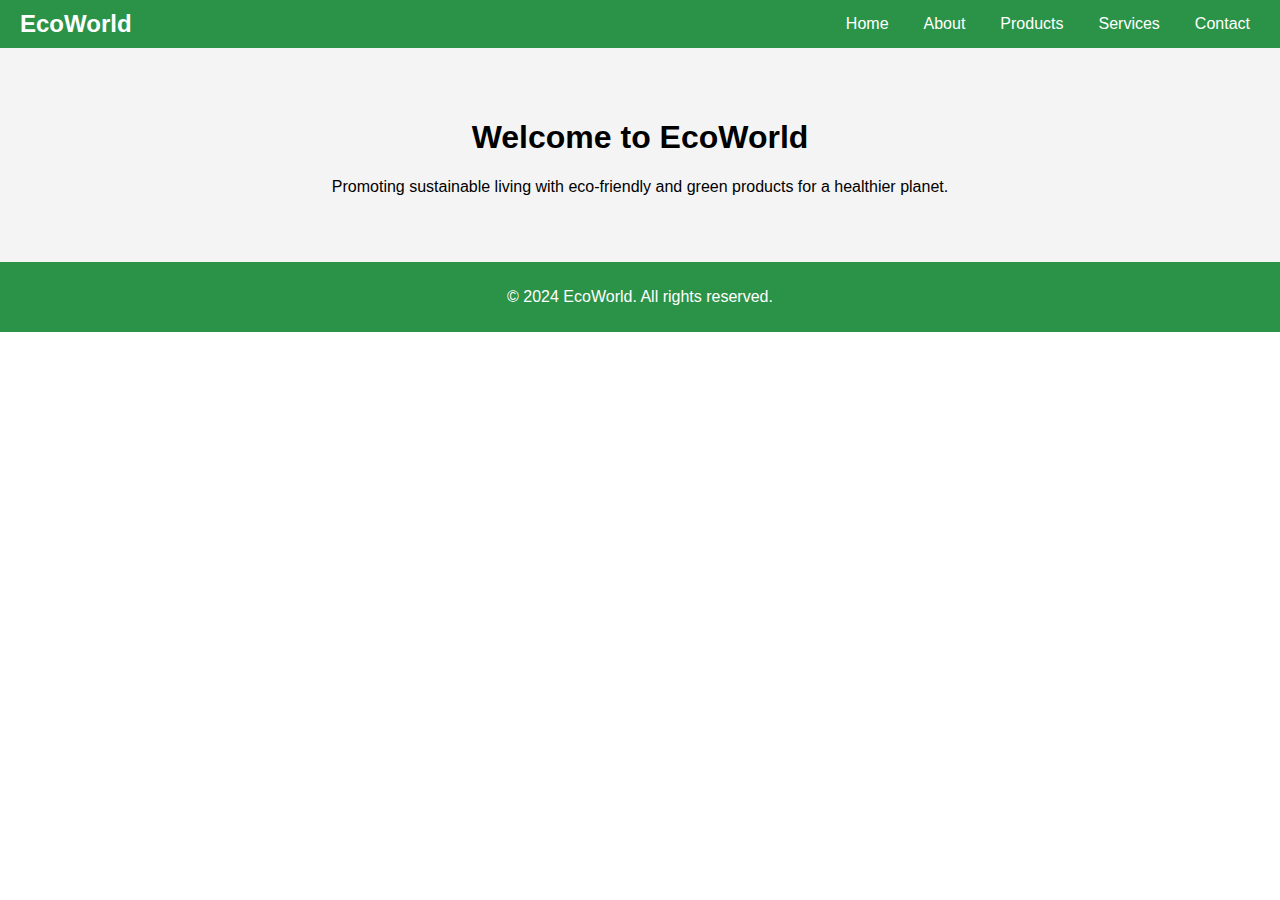
<file: index.html>
<!DOCTYPE html>
<html lang="en">
<head>
    <meta charset="UTF-8">
    <meta name="viewport" content="width=device-width, initial-scale=1.0">
    <title>EcoWorld - Home</title>
    <link rel="stylesheet" href="styles.css">
</head>
<body>
    <header>
        <div class="logo">EcoWorld</div>
        <nav>
            <ul>
                <li><a href="index.html">Home</a></li>
                <li><a href="about.html">About</a></li>
                <li><a href="products.html">Products</a></li>
                <li><a href="services.html">Services</a></li>
                <li><a href="contact.html">Contact</a></li>
            </ul>
        </nav>
    </header>
    <section class="hero">
        <h1>Welcome to EcoWorld</h1>
        <p>Promoting sustainable living with eco-friendly and green products for a healthier planet.</p>
    </section>
    <footer>
        <p>&copy; 2024 EcoWorld. All rights reserved.</p>
    </footer>
</body>
</html>
</file>
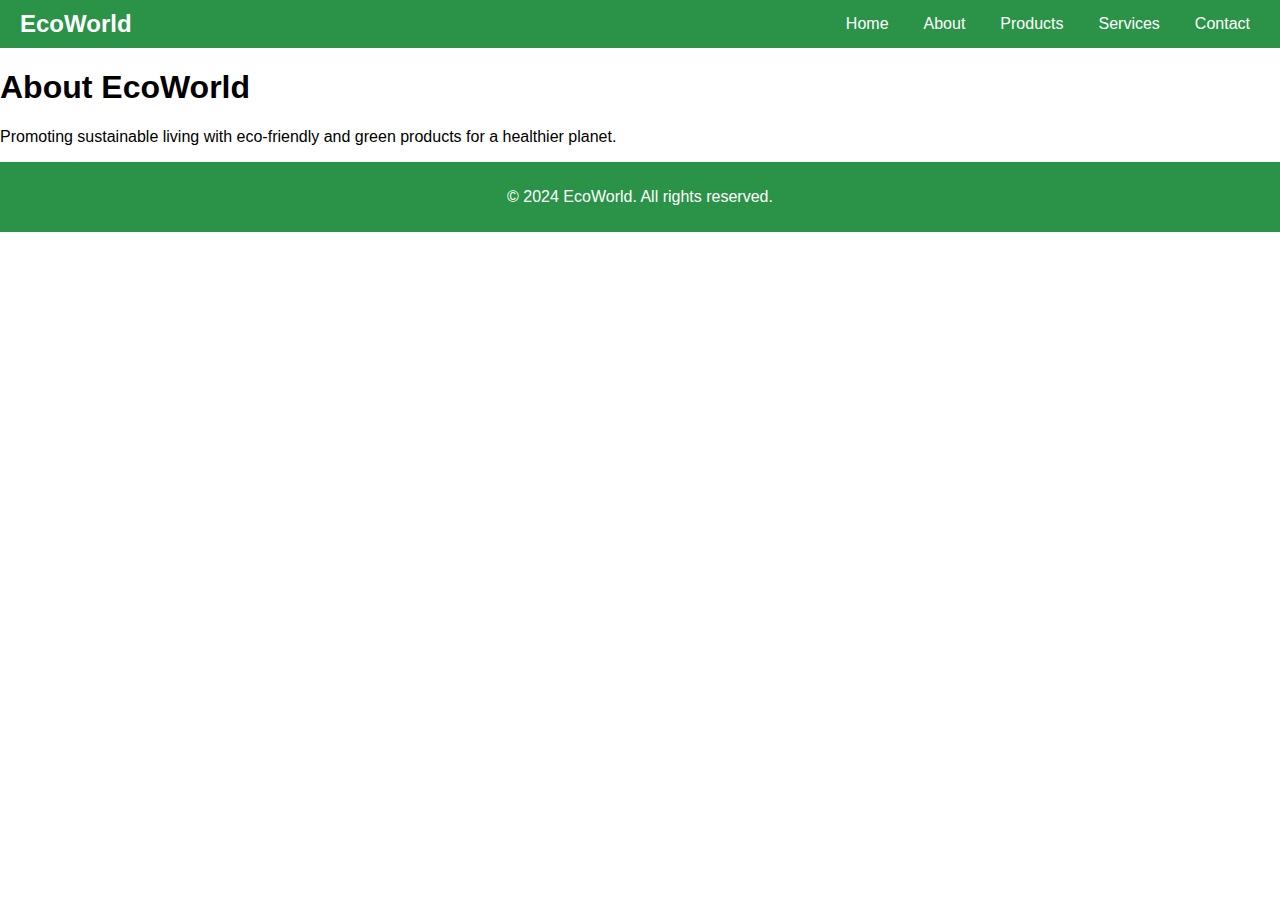
<file: about.html>
<!DOCTYPE html>
<html lang="en">
<head>
    <meta charset="UTF-8">
    <meta name="viewport" content="width=device-width, initial-scale=1.0">
    <title>About - EcoWorld</title>
    <link rel="stylesheet" href="styles.css">
</head>
<body>
    <header>
        <div class="logo">EcoWorld</div>
        <nav>
            <ul>
                <li><a href="index.html">Home</a></li>
                <li><a href="about.html">About</a></li>
                <li><a href="products.html">Products</a></li>
                <li><a href="services.html">Services</a></li>
                <li><a href="contact.html">Contact</a></li>
            </ul>
        </nav>
    </header>
    <section class="content">
        <h1>About EcoWorld</h1>
        <p>Promoting sustainable living with eco-friendly and green products for a healthier planet.</p>
    </section>
    <footer>
        <p>&copy; 2024 EcoWorld. All rights reserved.</p>
    </footer>
</body>
</html>
</file>
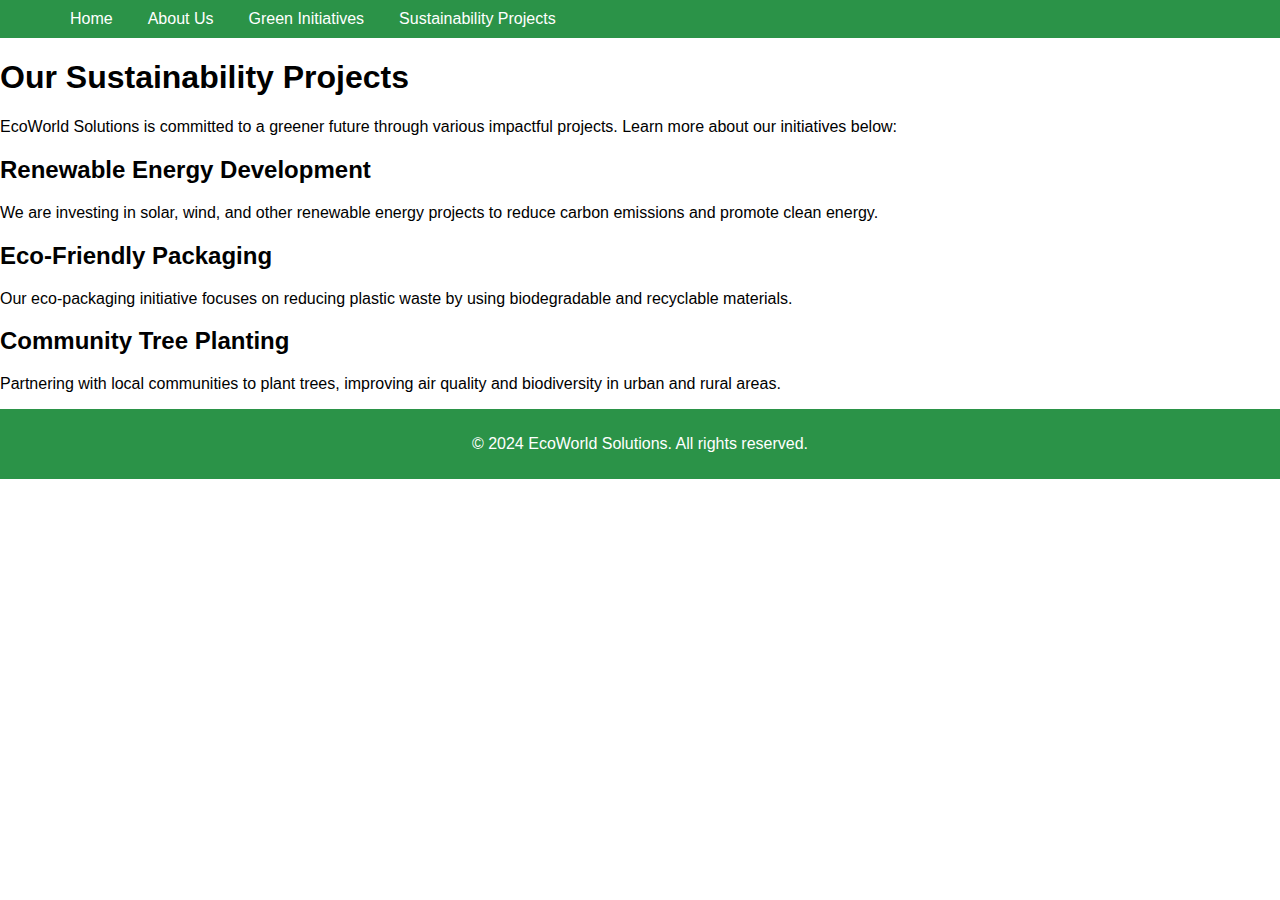
<file: EcoWorld_Sustainability_Projects.html>
<!DOCTYPE html>
<html lang="en">
<head>
    <meta charset="UTF-8">
    <meta name="viewport" content="width=device-width, initial-scale=1.0">
    <title>EcoWorld - Sustainability Projects</title>
    <link rel="stylesheet" href="styles.css">
</head>
<body>
    <header>
        <nav>
            <ul>
                <li><a href="index.html">Home</a></li>
                <li><a href="about.html">About Us</a></li>
                <li><a href="green_initiatives_ecoworld.html">Green Initiatives</a></li>
                <li><a href="sustainability_projects.html">Sustainability Projects</a></li>
            </ul>
        </nav>
    </header>

    <main>
        <section id="sustainability-projects">
            <h1>Our Sustainability Projects</h1>
            <p>EcoWorld Solutions is committed to a greener future through various impactful projects. Learn more about our initiatives below:</p>
            <div class="project-item">
                <h2>Renewable Energy Development</h2>
                <p>We are investing in solar, wind, and other renewable energy projects to reduce carbon emissions and promote clean energy.</p>
            </div>
            <div class="project-item">
                <h2>Eco-Friendly Packaging</h2>
                <p>Our eco-packaging initiative focuses on reducing plastic waste by using biodegradable and recyclable materials.</p>
            </div>
            <div class="project-item">
                <h2>Community Tree Planting</h2>
                <p>Partnering with local communities to plant trees, improving air quality and biodiversity in urban and rural areas.</p>
            </div>
        </section>
    </main>

    <footer>
        <p>&copy; 2024 EcoWorld Solutions. All rights reserved.</p>
    </footer>
</body>
</html>
</file>
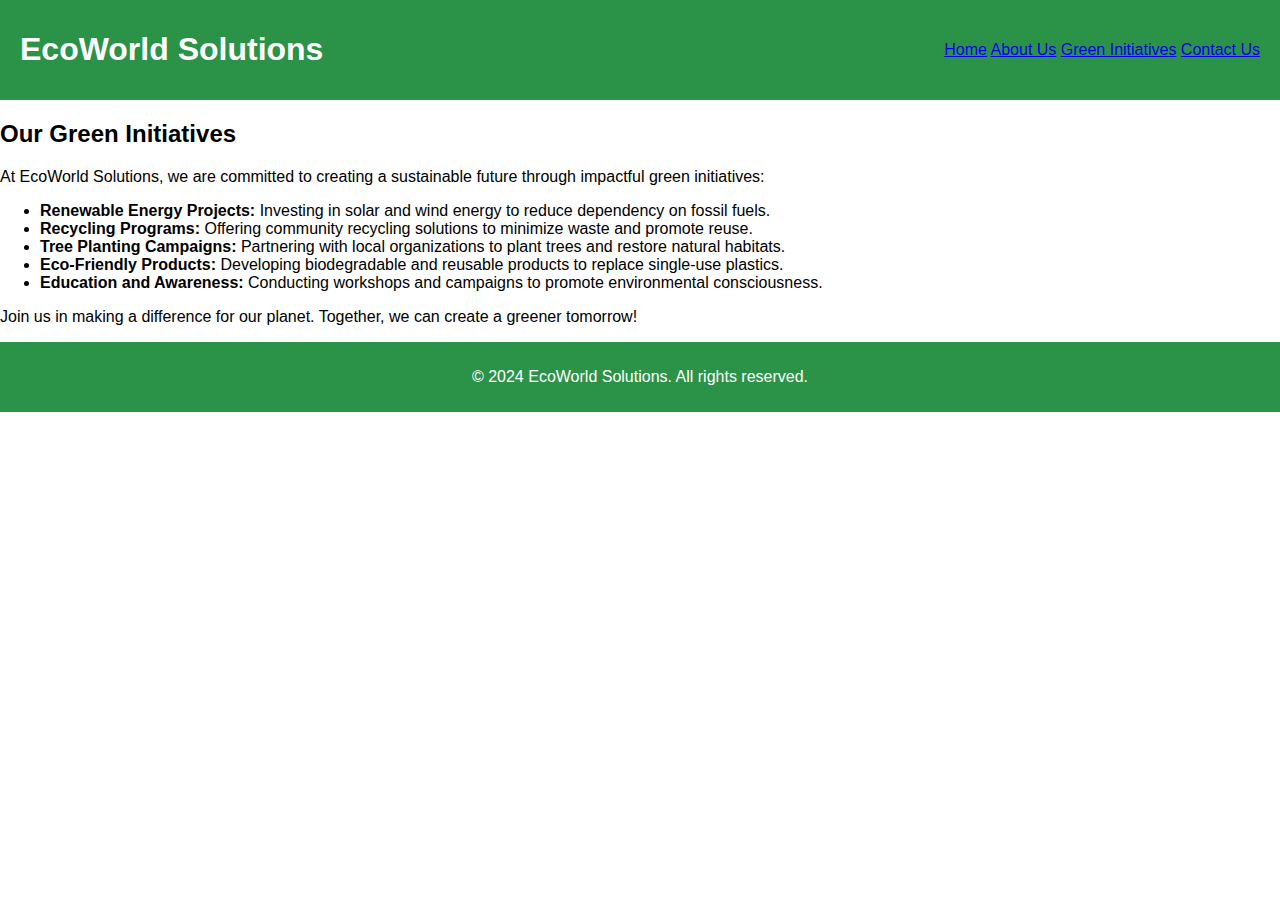
<file: green_initiatives_ecoworld.html>
<!DOCTYPE html>
<html lang="en">
<head>
    <meta charset="UTF-8">
    <meta name="viewport" content="width=device-width, initial-scale=1.0">
    <title>Green Initiatives - EcoWorld Solutions</title>
    <link rel="stylesheet" href="styles.css">
</head>
<body>
    <header>
        <h1>EcoWorld Solutions</h1>
        <nav>
            <a href="index.html">Home</a>
            <a href="about.html">About Us</a>
            <a href="green_initiatives.html">Green Initiatives</a>
            <a href="contact.html">Contact Us</a>
        </nav>
    </header>
    <main>
        <h2>Our Green Initiatives</h2>
        <p>At EcoWorld Solutions, we are committed to creating a sustainable future through impactful green initiatives:</p>
        <ul>
            <li><strong>Renewable Energy Projects:</strong> Investing in solar and wind energy to reduce dependency on fossil fuels.</li>
            <li><strong>Recycling Programs:</strong> Offering community recycling solutions to minimize waste and promote reuse.</li>
            <li><strong>Tree Planting Campaigns:</strong> Partnering with local organizations to plant trees and restore natural habitats.</li>
            <li><strong>Eco-Friendly Products:</strong> Developing biodegradable and reusable products to replace single-use plastics.</li>
            <li><strong>Education and Awareness:</strong> Conducting workshops and campaigns to promote environmental consciousness.</li>
        </ul>
        <p>Join us in making a difference for our planet. Together, we can create a greener tomorrow!</p>
    </main>
    <footer>
        <p>&copy; 2024 EcoWorld Solutions. All rights reserved.</p>
    </footer>
</body>
</html>
</file>
<file: styles.css>
body {
    font-family: Arial, sans-serif;
    margin: 0;
    padding: 0;
    box-sizing: border-box;
}
header {
    display: flex;
    justify-content: space-between;
    align-items: center;
    padding: 10px 20px;
    background-color: #2b9348;
    color: white;
}
header .logo {
    font-size: 24px;
    font-weight: bold;
}
nav ul {
    list-style-type: none;
    display: flex;
    gap: 15px;
    margin: 0;
}
nav ul li a {
    color: white;
    text-decoration: none;
    padding: 5px 10px;
    border-radius: 5px;
    transition: background-color 0.3s;
}
nav ul li a:hover {
    background-color: #555;
}
.hero {
    text-align: center;
    padding: 50px 20px;
    background-color: #f4f4f4;
}
footer {
    text-align: center;
    padding: 10px 20px;
    background-color: #2b9348;
    color: white;
}
</file>
